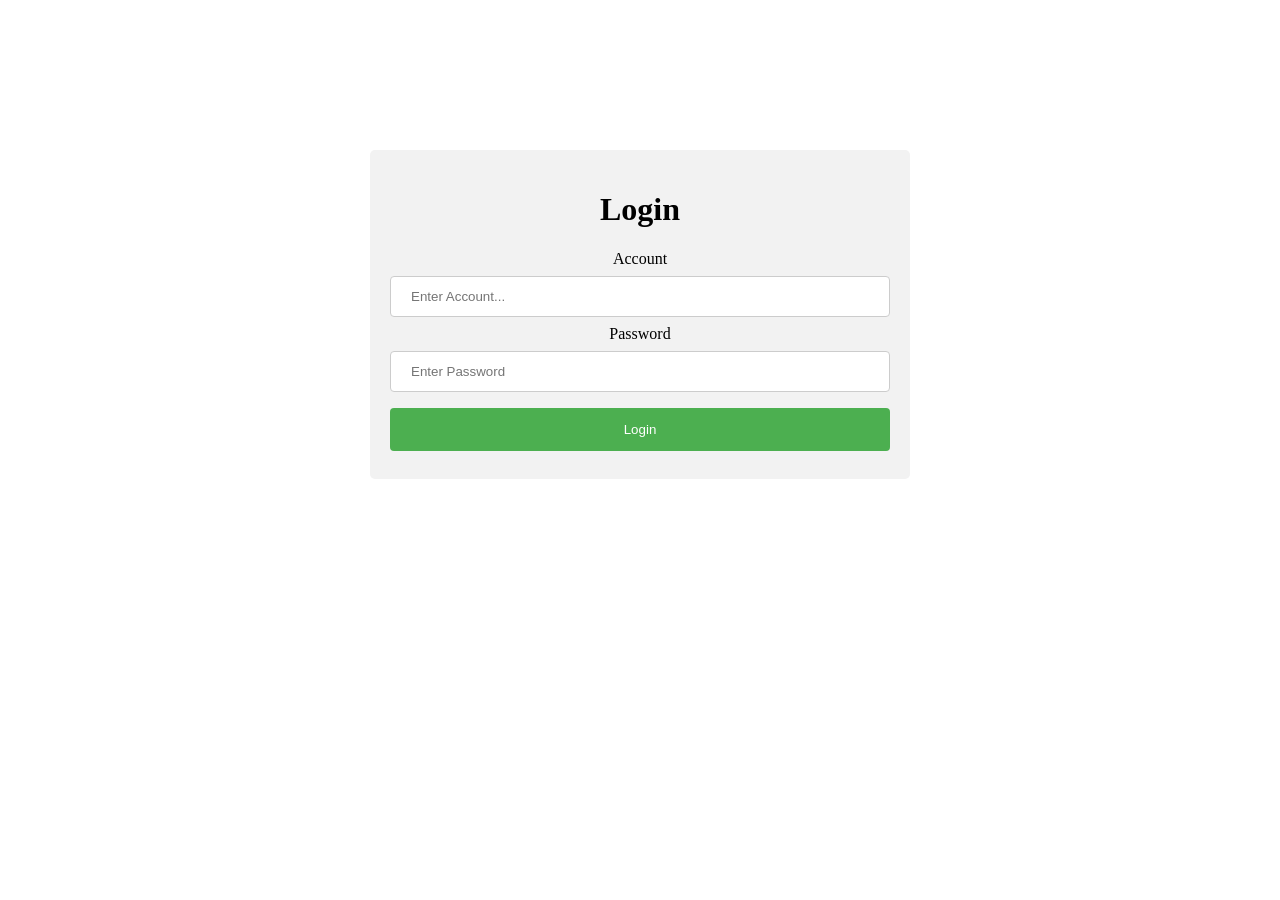
<file: app/templates/admin/login.html>
<!doctype html>
<html lang="en">
<head>
  <meta charset="UTF-8">
  <meta name="viewport"
        content="width=device-width, user-scalable=no, initial-scale=1.0, maximum-scale=1.0, minimum-scale=1.0">
  <meta http-equiv="X-UA-Compatible" content="ie=edge">
  <title>Login</title>
  <style>
input[type=text], select {
  width: 100%;
  padding: 12px 20px;
  margin: 8px 0;
  display: inline-block;
  border: 1px solid #ccc;
  border-radius: 4px;
  box-sizing: border-box;
}

input[type=submit] {
  width: 100%;
  background-color: #4CAF50;
  color: white;
  padding: 14px 20px;
  margin: 8px 0;
  border: none;
  border-radius: 4px;
  cursor: pointer;
}

input[type=submit]:hover {
  background-color: #45a049;
}

div {

  border-radius: 5px;
  background-color: #f2f2f2;
  padding: 20px;
  margin: 150px auto;
}

</style>
</head>
<body>
<div style="width: 500px;text-align: center" >
  <h1 style="text-align: center">Login</h1>
  <form  action="{{url_for('login_admin')}}" method="POST" >

    <label for="fname">Account</label>
    <input type="text" id="fname" name="account" placeholder="Enter Account...">

    <label for="lname">Password</label>
    <input type="text" id="lname" name="password" placeholder="Enter Password">
    <input type="submit" value="Login">
   </form>
</div>
</body>
</html>
</file>
